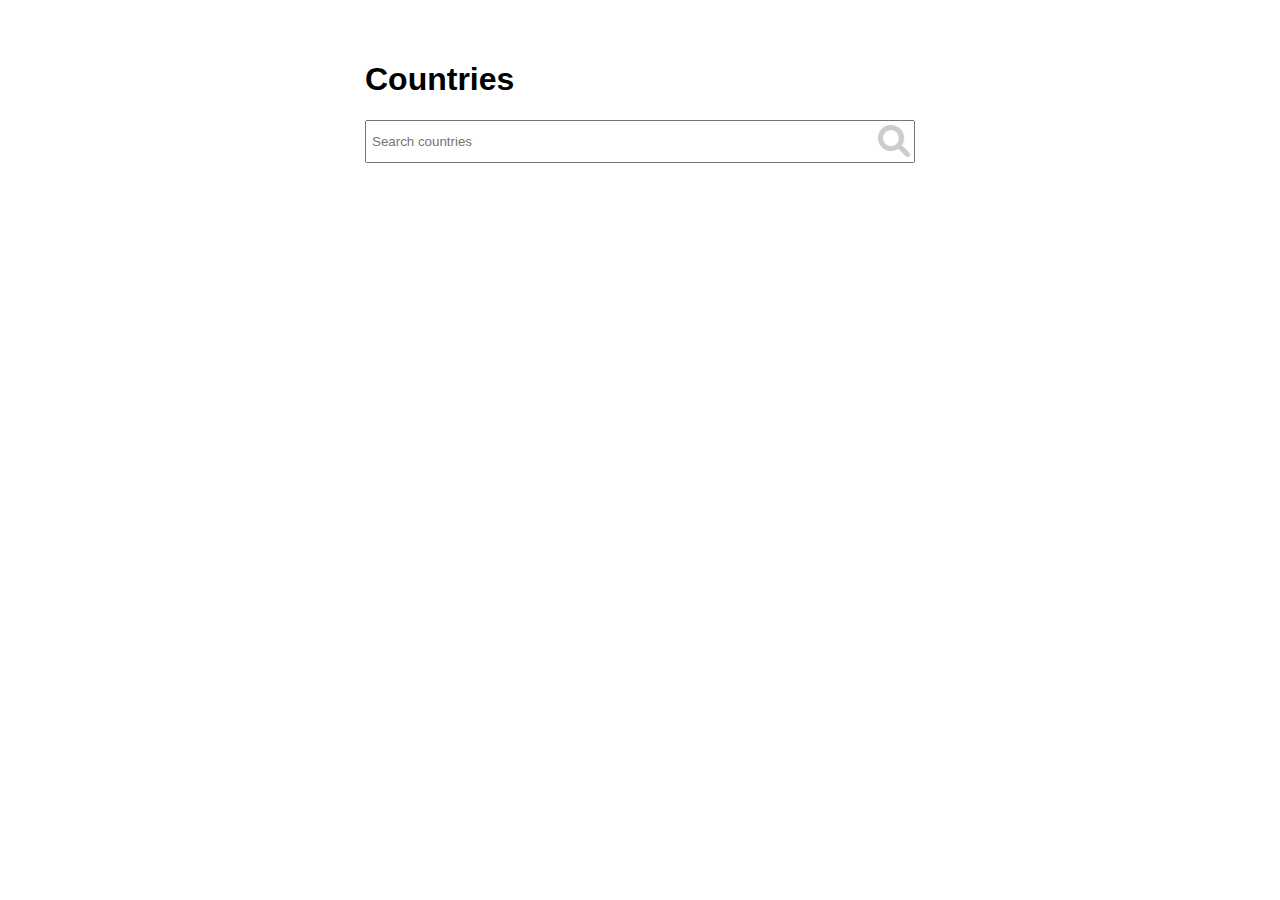
<file: index.html>
<!DOCTYPE html>
<html lang="en">
<head>
  <meta charset="UTF-8" />
  <meta name="viewport" content="width=device-width, initial-scale=1.0" />
  <title>Country List</title>
   <link rel="stylesheet" href="styles.css" />
  <link rel="stylesheet" href="https://cdnjs.cloudflare.com/ajax/libs/font-awesome/6.0.0-beta3/css/all.min.css">
</head>
<body>
<main class="main">
  <h1>Countries</h1>
  <div class="search-container">
    <input type="text" id="searchInput" placeholder="Search countries" oninput="filterCountries()" />
    <i class="fas fa-search search-icon"></i> 
  </div>
  <div id="countryList"></div>
</main>

  <script src="scripts.js"></script>
</body>
</html>
</file>
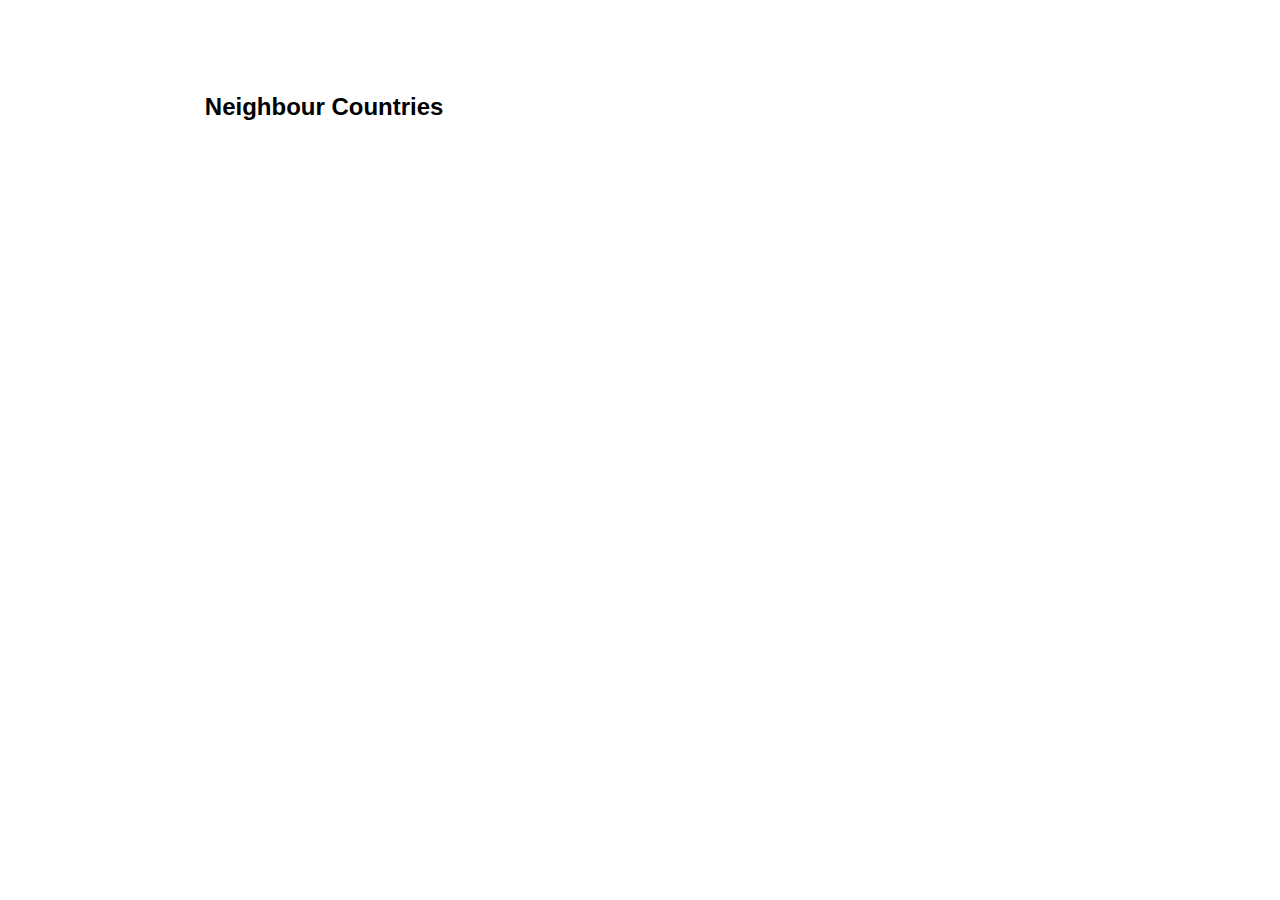
<file: detail.html>
<!DOCTYPE html>
<html lang="en">
<head>
  <meta charset="UTF-8" />
  <meta name="viewport" content="width=device-width, initial-scale=1.0" />
  <title>Country Detail</title>
  <link rel="stylesheet" href="styles.css" />
</head>
<body>
  <main class="detail-main">
    <h1 id="countryName"></h1>
    <div class="country-detail" id="countryDetail"></div>
    <div class="neighbour-container">
    <h2>Neighbour Countries</h2>
      <div id="neighbours" class="neighbours"></div>
    </div>
  </main>

  <script src="detail.js"></script>
</body>
</html>
</file>
<file: styles.css>
body {
    font-family: Arial, sans-serif;
    margin: 0 auto;
    padding: 20px;
}
.main{
    margin: 0 auto;
    padding: 20px;
    max-width: 550px;
}
.detail-main{
    margin: 0 auto;
    padding: 20px;
    max-width: 68vw;
}
.country-info h3 {
    margin-top: 0;
    padding-top: 0;
}

.country-card {
    border: 1px solid #ddd;
    padding: 10px;
    margin-top: 10px;
    display: flex;

}

.country-info {
    margin-left: 10px;
    max-height: 150px;
}
.country-actions{
    text-align: left;
    display: flex;
    width: 100%;
    gap: 10px;

}

.country-actions button {
    /* margin-right: 10px; */
    padding: 5px 10px;
    background-color: white;
    color: blue;
    border: 2px solid blue;
    cursor: pointer;
    width: 100%;
    font-size: 16px;
    font-weight: 600;
}

.country-detail {
    display: flex;
}

.country-flag {
    width: 200px;
    height: 140px;
    object-fit: fill;
}

.neighbours img {
    width: 20rem;
    height: 10rem;
    margin-right: 1rem;
    margin-bottom: 3rem;
    border: 1px solid #ddd;
}

#searchInput {
    width: 98%;
    padding: 12px 5px;
    margin-bottom: 20px;
}
.search-container {
    position: relative;
    display: flex;
    align-items: center;
}


.search-icon {
    position: absolute;
    right: 5px;
    font-size: 2rem;
    color: #ccc;
    cursor: pointer;
    top: 5px;
}

.content{
    display: flex;
    flex-direction: column;
    margin-left: 5rem;
    max-height: 50vh;
    justify-content: space-between;
    align-items: start;   
}
.content p {
    margin: 0;
    padding: 0;
}
.detail-country-flag{
    padding-bottom: 2rem;
    width: 30rem;
    height: 18rem;
    object-fit: fill;
}
.neighbour-container{
    margin-top: 2rem;
}
</file>
